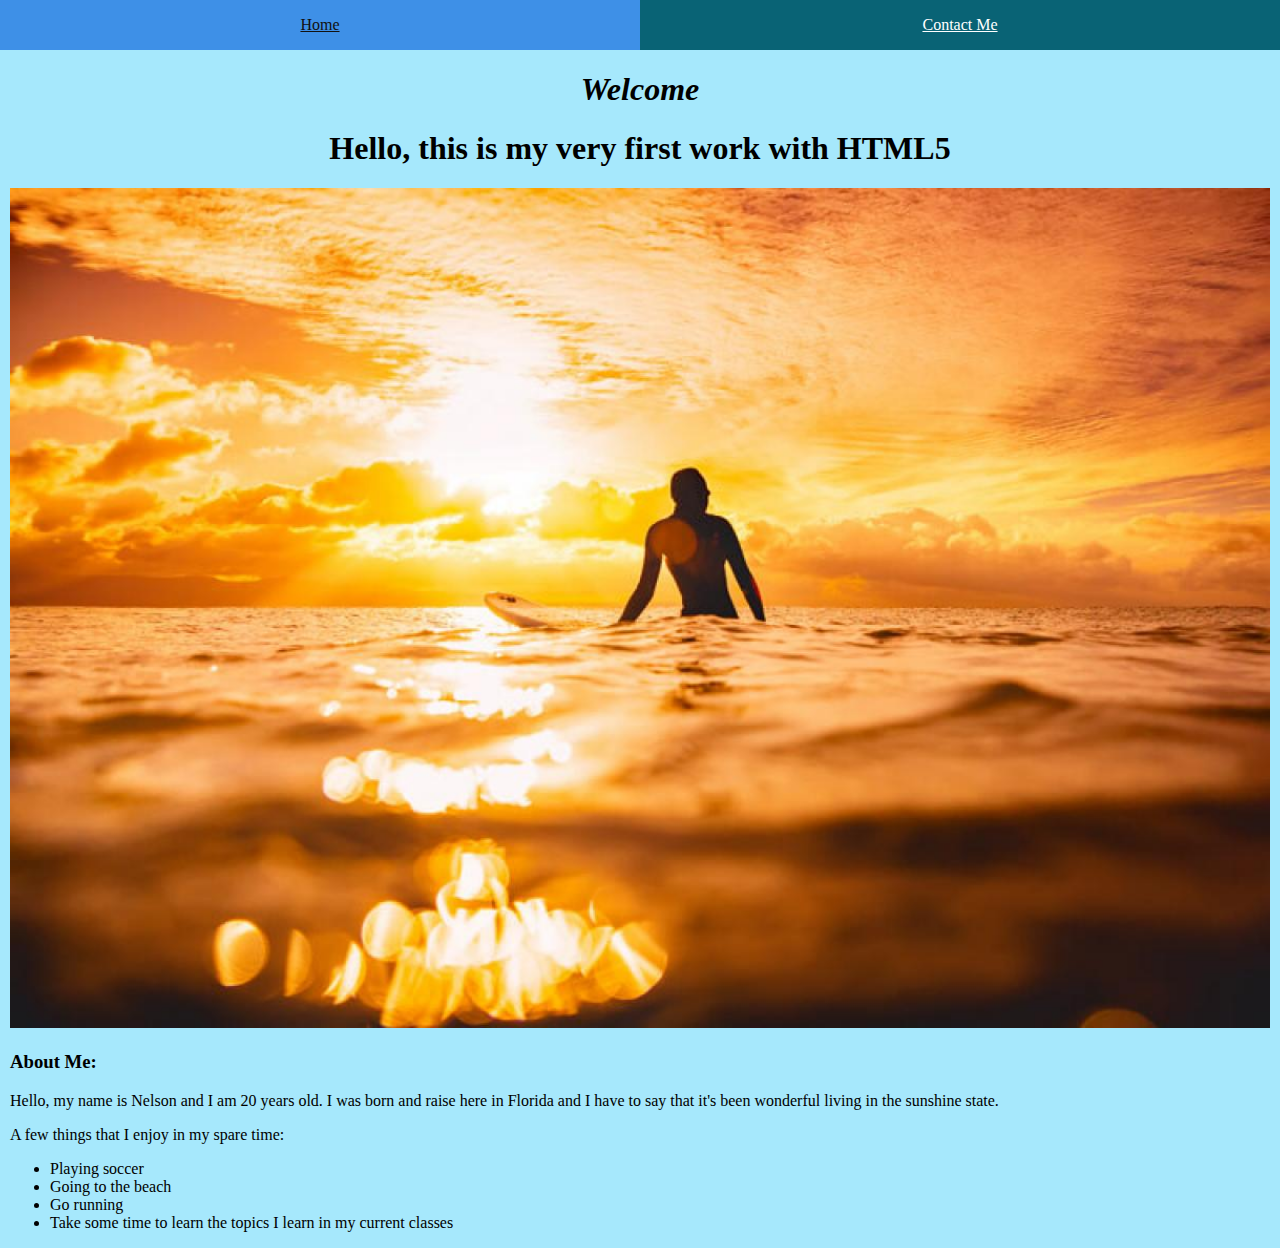
<file: p1/index.html>
<!DOCTYPE html>

<html lang="en">
    <title>First Project</title>
    <link rel="stylesheet" href="main.css">

<body>
    <header>
        <div class="topnav ">
            <a href="../index.html" target="_self"><p>Home</p></a>
            <a href="mailto:nmendez2019@fau.edu"><p>Contact Me</p></a>
        </div>
    </header>
    <div class="body_para">
        <div class="header">
            <h1><strong><em>Welcome</em></strong></h1>
        </div>
        <h1 class="pd-3">Hello, this is my very first work with HTML5</h1>
            <img src="sunset.jpeg"/>
            <h3>About Me:</h3>
            <div>
                <p>Hello, my name is Nelson and I am 20 years old. I was born and raise here in Florida and I have to say that it's been wonderful living in the sunshine state.
                </p>
            </div>
            <div>
                <p>
                    A few things that I enjoy in my spare time:
                </p>
                <ul>
                    <li>Playing soccer</li>
                    <li>Going to the beach</li>
                    <li>Go running</li>
                    <li>Take some time to learn the topics I learn in my current classes</li>
                </ul>
            </div>
    </div>
    
</body>



</html>
</file>
<file: p1/main.css>
header{
    width: 100%;
}
.topnav{
    display: flex;
    justify-content: space-evenly;
    background-color: rgb(9, 99, 117);
    overflow: hidden;
}
.topnav a{
    display: flex;
    justify-content: center;
    width: 100%;
    color: rgb(255, 255, 255);
    text-align: center;
    
}
.topnav a:hover{
    background-color: rgb(62, 144, 231);
    color: rgb(17, 17, 16);
}
img{
    width: 100%;
    margin: auto;
}
body{
    margin: 0px;
    background-color: rgb(166, 232, 252);
}
.body_para{
    margin: 0px 10px;
}
h1{
    text-align: center;
}
</file>
